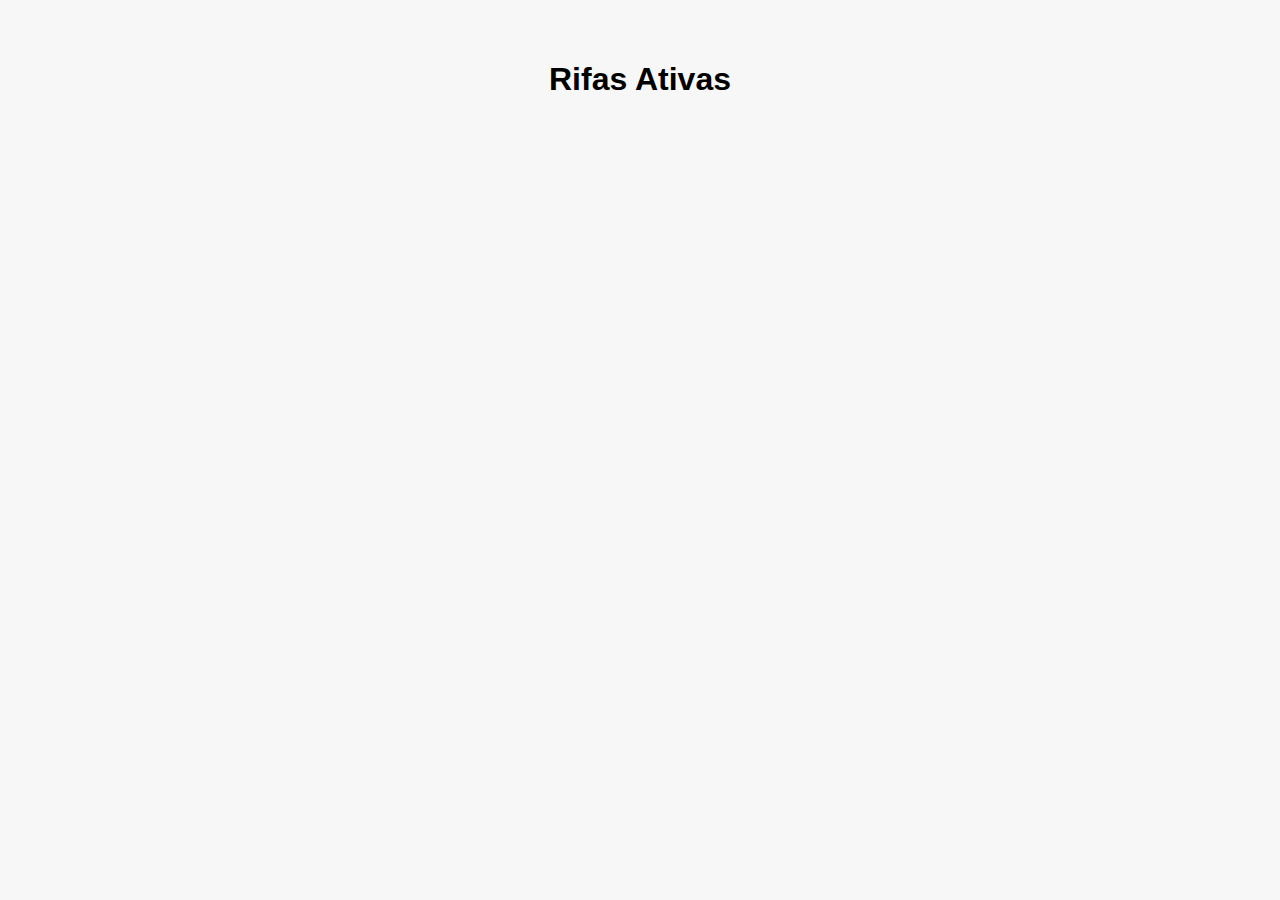
<file: index.html>
<!DOCTYPE html>
<html lang="pt-BR">
<head>
  <meta charset="UTF-8">
  <title>Minhas Rifas</title>
  <link rel="stylesheet" href="style.css">
</head>
<body>
  <h1>Rifas Ativas</h1>
  <div id="rifas-container" class="rifas-grid"></div>

  <script src="api.js"></script>
  <script>
    async function carregarRifas() {
      const rifas = await getRifas();
      const container = document.getElementById("rifas-container");

      rifas.forEach(rifa => {
        const card = document.createElement("div");
        card.innerHTML = `
          <h2>${rifa.nome}</h2>
          <p>Valor por número: R$ ${rifa.valor}</p>
          <p>Prêmios:</p>
          <ul>${rifa.premios.map(p => `<li>${p}</li>`).join("")}</ul>
          <a href="rifa.html?id=${rifa.id}">Participar</a>
        `;
        container.appendChild(card);
      });
    }

    carregarRifas();
  </script>
</body>
</html>
</file>
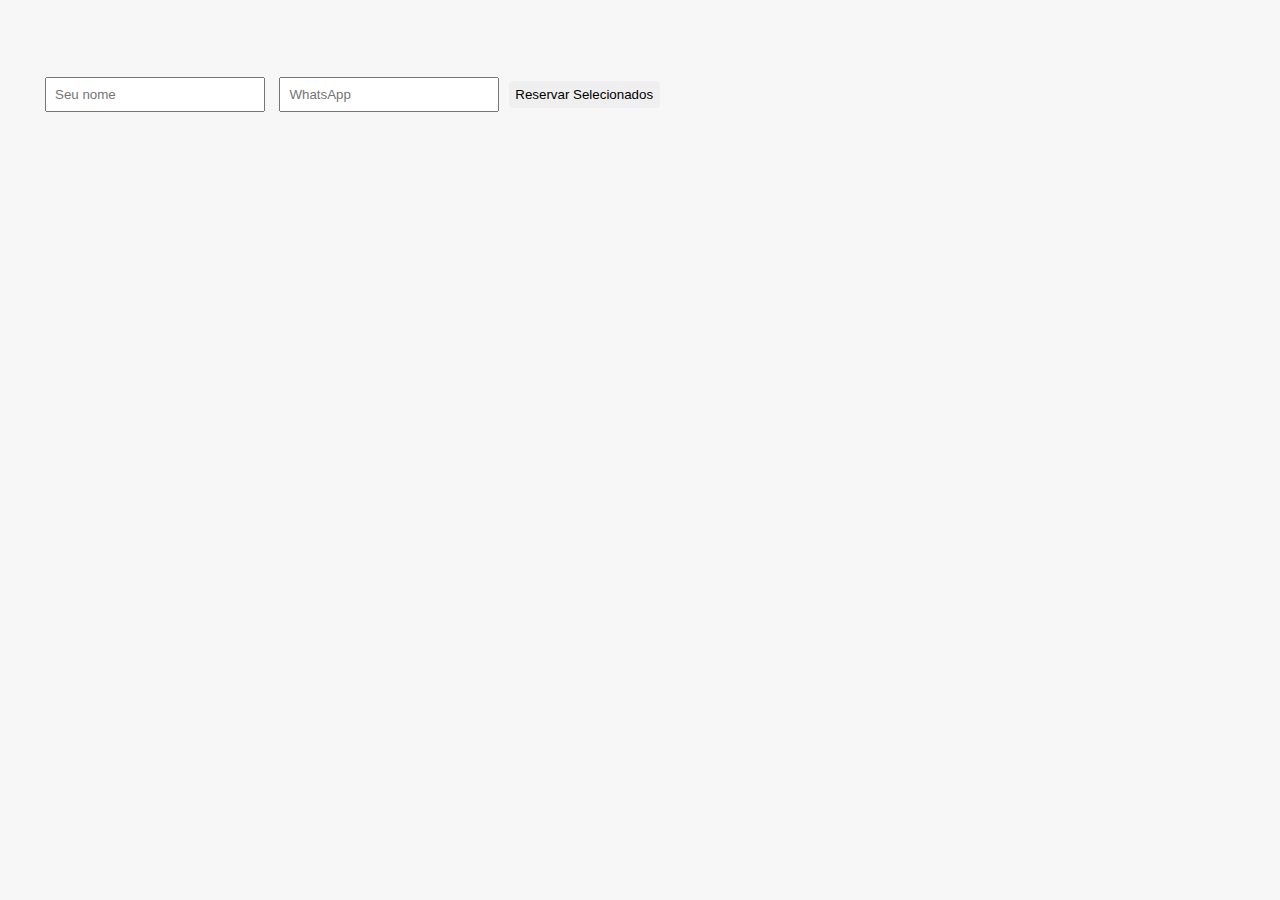
<file: rifa.html>
<!DOCTYPE html>
<html lang="pt-BR">
<head>
  <meta charset="UTF-8">
  <title>Escolher Números</title>
  <link rel="stylesheet" href="style.css">
</head>
<body>
  <div id="detalhes-rifa"></div>
  <div id="numeros-container" class="grid-numeros"></div>

  <div class="form">
    <input type="text" id="nome" placeholder="Seu nome">
    <input type="tel" id="whatsapp" placeholder="WhatsApp">
    <button onclick="reservarNumeros()">Reservar Selecionados</button>
    <div id="msg"></div>
  </div>

  <script src="api.js"></script>
  <script>
    const urlParams = new URLSearchParams(window.location.search);
    const rifaId = urlParams.get("id");
    let numerosSelecionados = [];

    async function carregarRifa() {
      const { rifa, numeros } = await getNumerosPorRifa(rifaId);
      document.getElementById("detalhes-rifa").innerHTML = `
        <h1>${rifa.nome}</h1>
        <p>Valor por número: R$ ${rifa.valor}</p>
        <p>Prêmios:</p>
        <ul>${rifa.premios.map(p => `<li>${p}</li>`).join("")}</ul>
      `;

      const container = document.getElementById("numeros-container");
      numeros.forEach(num => {
        const btn = document.createElement("button");
        btn.textContent = num.numero;
        btn.disabled = num.status !== "disponível";
        btn.className = num.status === "disponível" ? "livre" : "reservado";
        btn.onclick = () => {
          btn.classList.toggle("selecionado");
          if (numerosSelecionados.includes(num.numero)) {
            numerosSelecionados = numerosSelecionados.filter(n => n !== num.numero);
          } else {
            numerosSelecionados.push(num.numero);
          }
        };
        container.appendChild(btn);
      });
    }

    async function reservar() {
      const nome = document.getElementById("nome").value;
      const whatsapp = document.getElementById("whatsapp").value;
      const msg = document.getElementById("msg");

      if (!nome || !whatsapp || numerosSelecionados.length === 0) {
        msg.textContent = "Preencha todos os campos e selecione pelo menos um número.";
        return;
      }

      const resposta = await reservarNumeros(rifaId, numerosSelecionados, nome, whatsapp);
      msg.textContent = resposta;
    }

    carregarRifa();
  </script>
</body>
</html>
</file>
<file: style.css>
body {
  font-family: sans-serif;
  padding: 2rem;
  background: #f7f7f7;
}
h1 {
  text-align: center;
}
.rifas-grid {
  display: grid;
  grid-template-columns: repeat(auto-fit, minmax(280px, 1fr));
  gap: 1rem;
}
.rifa-card {
  background: white;
  padding: 1rem;
  border-radius: 8px;
  box-shadow: 0 1px 4px rgba(0,0,0,0.1);
}
.grid-numeros {
  display: grid;
  grid-template-columns: repeat(auto-fill, minmax(40px, 1fr));
  gap: 6px;
  margin: 1rem 0;
}
button {
  padding: 0.4rem;
  border-radius: 4px;
  border: none;
  cursor: pointer;
}
.livre {
  background: #d4edda;
}
.reservado {
  background: #e2e3e5;
  cursor: not-allowed;
}
.selecionado {
  background: #007bff;
  color: white;
}
.form {
  margin-top: 1rem;
}
input {
  margin: 5px;
  padding: 0.5rem;
  width: 200px;
}
</file>
